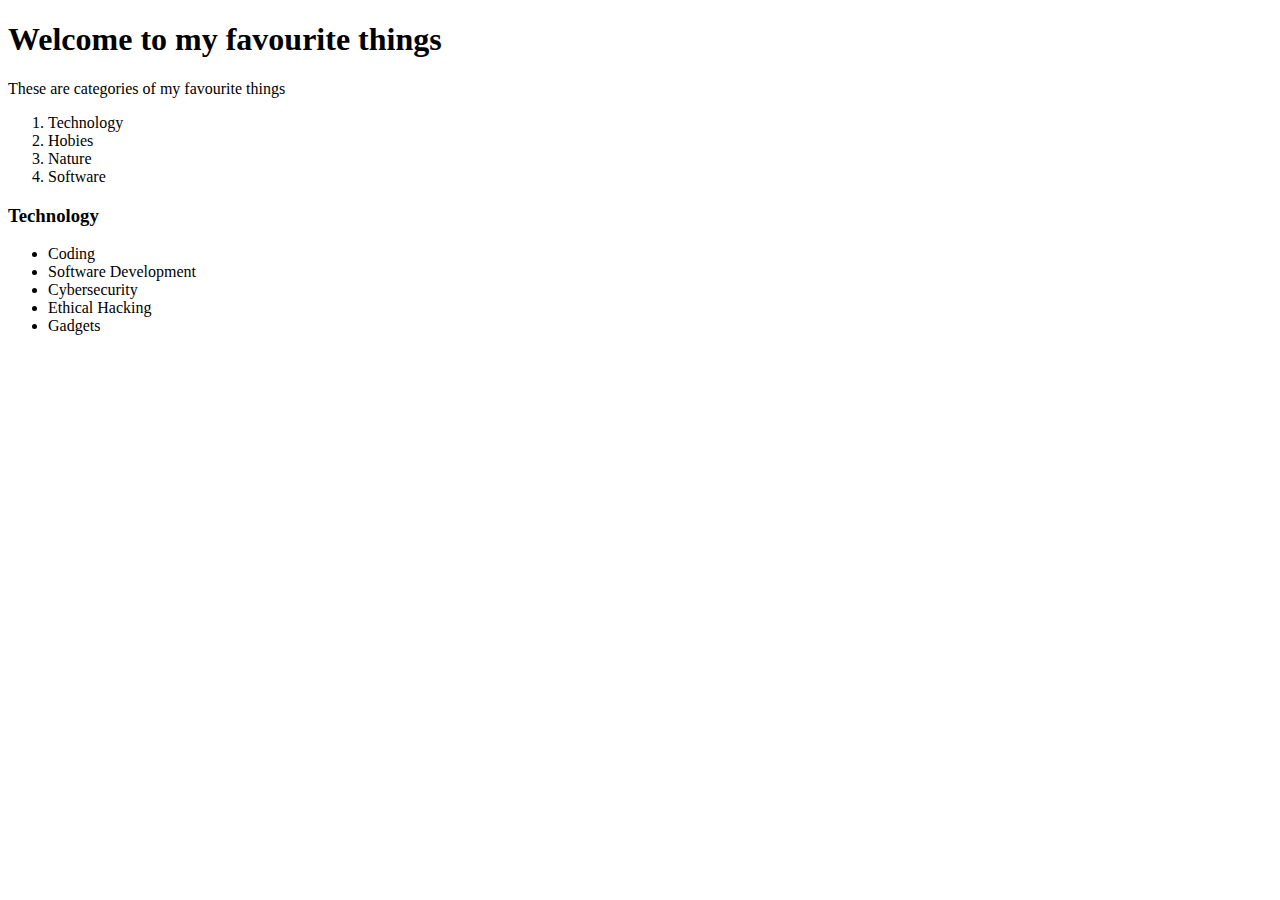
<file: my-favourite-things.html>
<!DOCTYPE html>
<html lang="en">
<head>
  <meta charset="UTF-8">
  <meta name="viewport" content="width=device-width, initial-scale=1.0">
  <title>My Favourite things</title>
</head>
<body>
	<h1>Welcome to my favourite things</h1>
	<p>These are categories of my favourite things</p>
	<ol>
		<li>Technology</li>
		<li>Hobies</li>
		<li>Nature</li>
		<li>Software</li>
	</ol>
	<h3>Technology</h3>
	<ul>
		<li>Coding</li>
		<li>Software Development</li>
		<li>Cybersecurity</li>
		<li>Ethical Hacking</li>
		<li>Gadgets</li>
	</ul>

</body>
</html>
</file>
